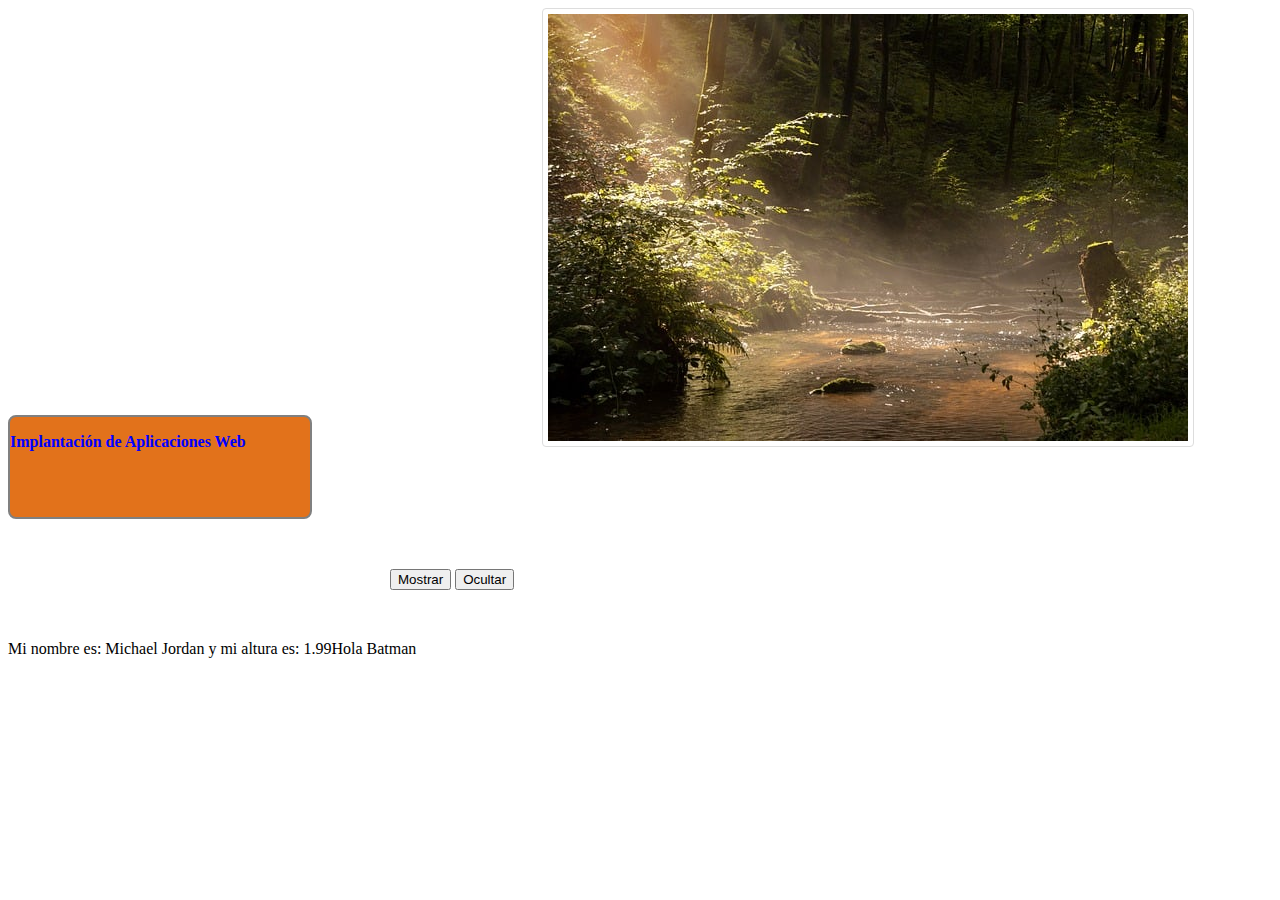
<file: apuntes.html>
<html>
    <head>
        <title>Apuntes Implantación Aplicaciones Web</title>
        <meta charset="utf-8">
    </head>

    <body>

        <script src="./funcionalidad.js"></script> 

        <div id="seccion-estilos-parrafo-id" style="border-radius: 8px;; display: inline-block; border: 2px solid grey; background-color: rgb(226, 114, 27); width: 300px; height: 100px;">
            <p style="color: blue;"><strong>Implantación de Aplicaciones Web</strong></p>
        </div>

        <div id="seccion-estilos-enlace-id" name="seccion-estilos-enlace" style="display: inline-block; margin-right: 40px; visibility:hidden;">
            <a style="color: green;" href="https://www.w3.org/standards" target="_blank">Estándares de Programación</a>
        </div>

        <div id="seccion-estilos-imagen-id" style="display: inline-block;">
            <img src="./img/rio.png" alt="RIO" style="border: 1px solid #ddd; padding: 5px; border-radius: 4px;"/>
        </div>

        <div style="width: 500px; margin: auto; padding-top: 50px; padding-bottom: 50px;">

            <div style="display: inline-block">
                <button onclick="mostrarDiv();">Mostrar</button>
            </div>

            <div style="display: inline-block"> 
                <button onclick="ocultarDiv();">Ocultar</button>
                
            </div>

        </div>  

        <script>mostrarDatosPersonales(); saludar("Batman")</script>


    </body>


</html>
</file>
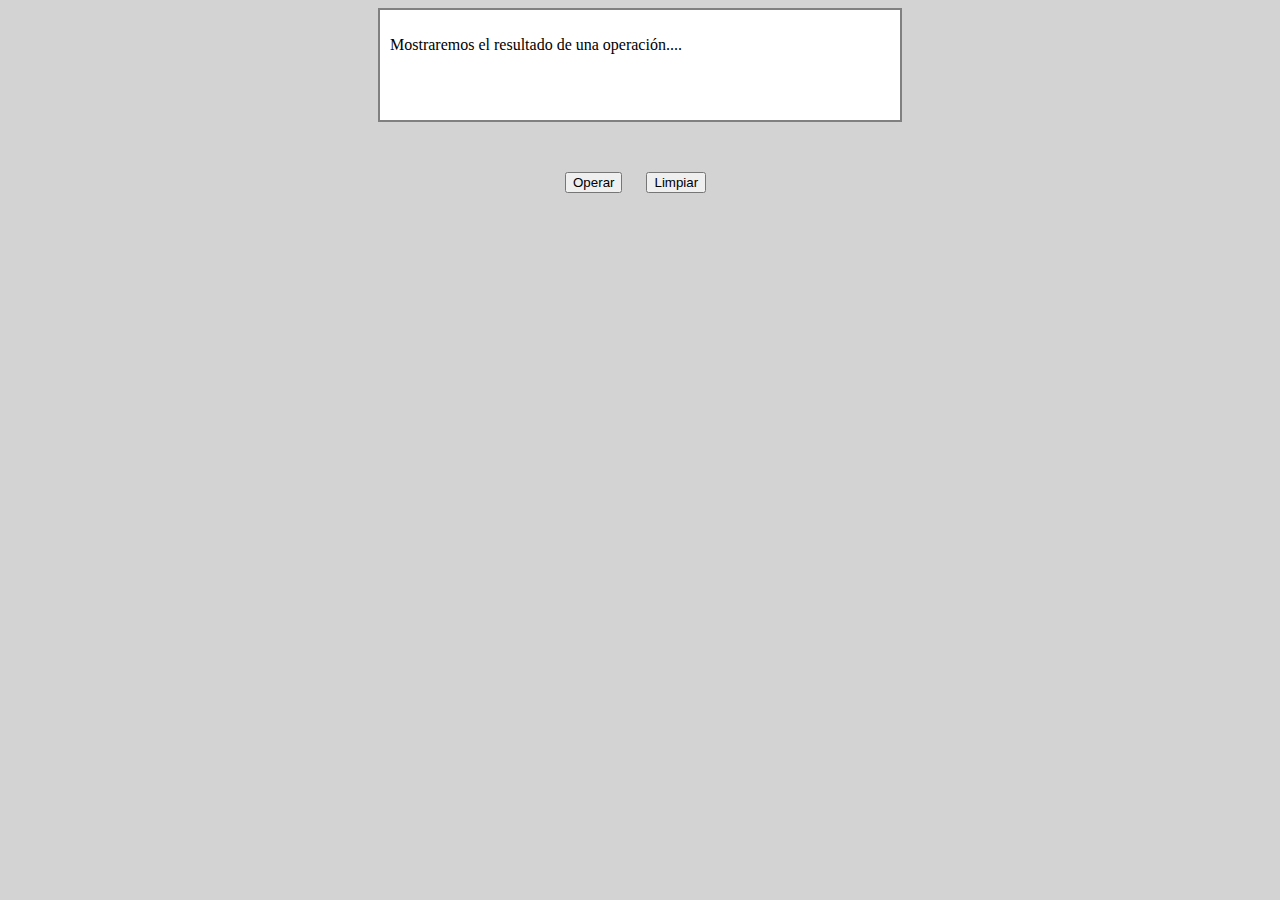
<file: apuntes2.html>
<!DOCTYPE html>
<html lang="en">
<meta>
    <meta charset="UTF-8" content="text/html">
    <meta name="viewport" content="width=device-width, initial-scale=1.0">
    <title>Debuggin JavaScript!!!</title>
</head>
<body style="background-color: lightgray;">
    <div id="seccion-operaciones-id" style="margin: auto; border: 2px solid gray; width: 500px; height: 90px; background-color: white; text-align: left; padding: 10px;">
        <p>Mostraremos el resultado de una operación....</p>
    </div>

    <div style="width: 150px; margin: auto; padding-top: 50px; padding-bottom: 50px;">
        <div style="display: inline-block; margin-right: 20px;">
            <button onclick="operar();">Operar</button>
        </div>

        <div style="display: inline-block;">
            <button onclick="limpiar();">Limpiar</button>
        </div>
    </div>

</body>

<script>
    var a=7;
    var b=3;

    /*
    Función para incluir contenido dinámico en el DOM de HTML
    */
    function operar(){

        if (document.getElementById("nuevo-parrafo-id")==null){
            var parrafoResultado = document.createElement("p"); //creación del elemento p
            // El elemento que vamos a incluir dentro del div

            parrafoResultado.setAttribute("id", "nuevo-parrafo-id");

            var resultado = a+b

            var text = document.createTextNode("El resultado de sumar " + a + " y " + b + " es: " + resultado); // creación de un texto

            parrafoResultado.appendChild(text); //añadimos el texto al elemento p
    
            document.getElementById("seccion-operaciones-id").appendChild(parrafoResultado);// añadimos el elemento p al div
        }
    }

    function limpiar(){
        if (document.getElementById("nuevo-parrafo-id")!=null){
            document.getElementById("seccion-operaciones-id").removeChild(document.getElementById("nuevo-parrafo-id")
            );
        }
    }




/* La notación "." es objeto . función que hace el objeto 
    objeto    .   función del objeto
    document  .   getelementbyid

*/

</script>

</html>
</file>
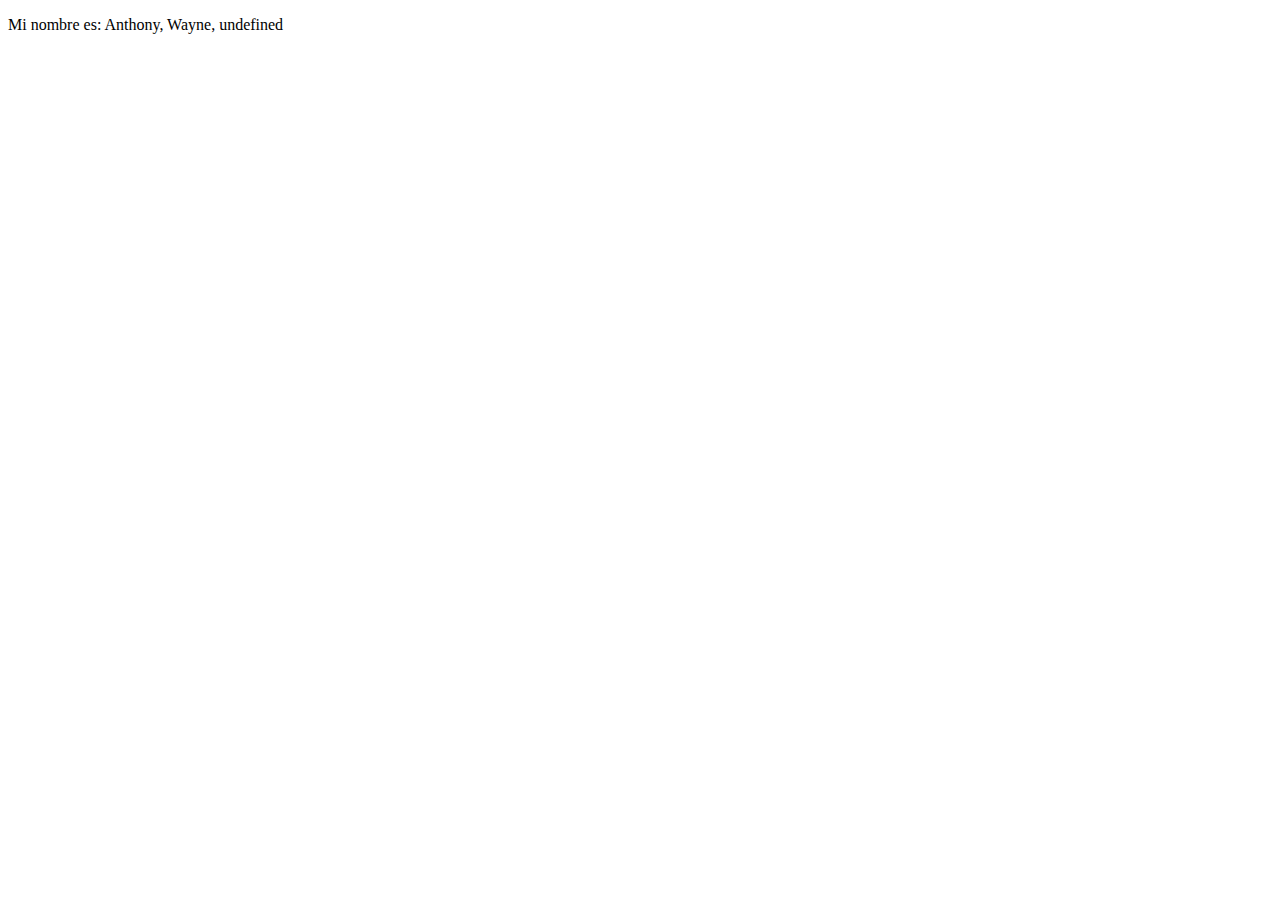
<file: apuntes3.html>
<!DOCTYPE html>
<html lang="en">
<head>
    <meta charset="UTF-8">
    <meta name="viewport" content="width=device-width, initial-scale=1.0">
    <title>POO</title>
</head>
<body>
    <p id="parrafos"></p>
    <script>
        /*
        // Función constructora del objeto Superheroe
        // this hace referencia al objeto actual que se está construyendo
        function Superheroe(nombre, apellido, alias, peso, altura){
            this.nombre=nombre;
            this.apellido=apellido;
            this.alias=alias;
            this.peso=peso;
            this.altura=altura;
            
        };

        Superheroe.prototype.mostrar=function(){
            return "Mi nombre es: " + this.nombre + ", " + this.apellido + ", " + this.alias ;
        }
        // new guarda en memoria un espacio y guarda dentro los parámetros que le pasemos nosotros
        let spider_man = new Superheroe('Peter','Parker','Spiderman', 85, 190);
        
        let hulk = new  Superheroe('Bruce','Banner','Hulk', 522, 300);

        //document.getElementById("parrafos").innerHTML="Hola soy " + spider_man.alias;
        document.getElementById("parrafos").innerHTML=spider_man.mostrar();
        */
        class Superheroe{
            // Atributos
            nombre;
            apellido;
            alias;
            altura;
            peso;
            edad;

            constructor(nombre,apellido,edad){
                this.nombre=nombre;
                this.apellido=apellido;
                this.edad=edad;
            }
            toString(){
                return "Mi nombre es: " + this.nombre + ", " + this.apellido + ", " + this.alias;
            }

            setAltura(altura){
                this.altura=altura;
            }

            setNombre(nombre){
                this.nombre=nombre;
            }

            setEdad(edad){
                this.edad=edad;
            }

        };

        var flash=new Superheroe("Barry", "Allen", 23);
        var batman=new Superheroe("Bruce", "Wayne", 30)
        batman.setAltura(190);
        batman.setNombre("Anthony");
        batman.setEdad(31);
        document.getElementById("parrafos").innerHTML=flash.toString();
        document.getElementById("parrafos").innerHTML=batman.toString();

    </script>


</body>
</html>
</file>
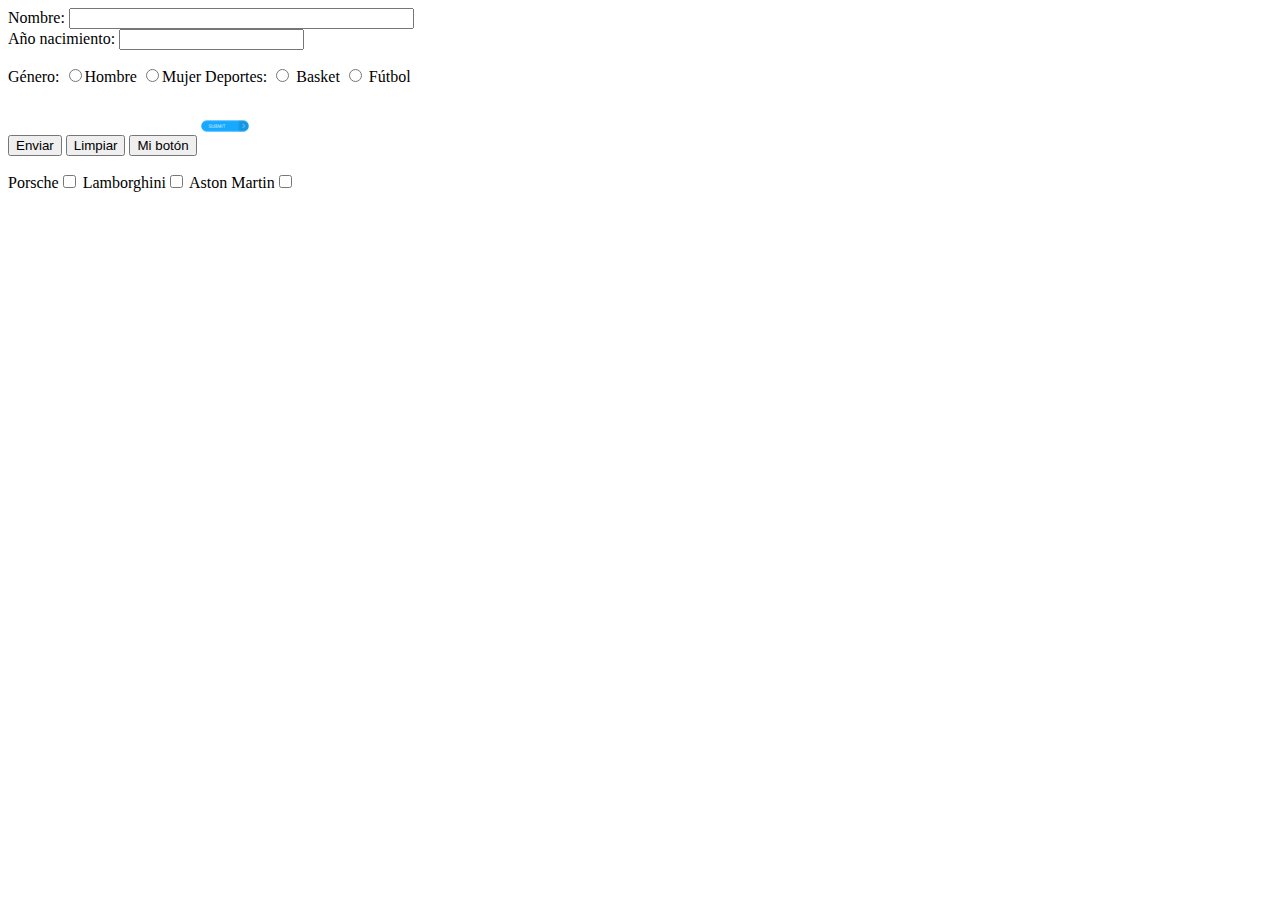
<file: apuntes4.html>
<!DOCTYPE html>
<html lang="en">
<head>
    <meta charset="UTF-8">
    <meta name="viewport" content="width=device-width, initial-scale=1.0">
    <title>Formularios</title>
</head>
<body>
    <form method="GET" action="localhost://misuperapp">

        <!-- Todo componente de formulario debe tener asociado una etiqueta label por motivos de accesibilidad -->
        <label for="nombre">Nombre:</label> <input type="text" name="nombre" id="nombre" size="40">
        
        <br>

        <label for="nacimiento">Año nacimiento:</label> <input type="text" name="nacimiento" id="nacimiento">
        
        <br>
       
        <p> 
            Género:
            <!-- Componente radiobutton. El atributo name de cada opción del radio debe coindicir -->
            <input type="radio" name="hm" id="hm_id_hombre" value="h"><label for="hm_id_hombre">Hombre</label>

            <input type="radio" name="hm" id="hm_id_mujer" value="m"><label for="hm_id_mujer">Mujer</label>
            Deportes:
            <input type="radio" name="deportes" id="deporte_basket" value="basket"> <label for="deporte_basket">Basket</label>

            <input type="radio" name="deportes" id="deporte_futbol" value="futbol"> <label for="deporte_futbol">Fútbol</label>
        </p>

        <p>
            <!-- Botones en formularios html -->
            <!-- Botón con funcionalidad de envío -->
            <input type="submit" value="Enviar">

            <!-- Botón con funcionalidad de borrado del formulario -->
            <input type="reset" value="Limpiar">

            <!-- Botón normal -->
            <button onclick="alert('Botón sin funcionalidad')">Mi botón</button>
            
            <!-- Imagen que funciona como un botón. El atributo alt se usa para la accesibilidad del botón -->
            <input type="image" src="./img/submit.png" width="48" height="48" alt="Botón de submit" onclick=""> 
        </p>

        <label for="marcas_porsche">Porsche</label><input type="checkbox" name="marcas" id="marcas_porsche" value="Porsche">

        <label for="marcas_lambo">Lamborghini</label><input type="checkbox" name="marcas" id="marcas_lambo" value="Lamborghini">

        <label for="marcas_aston">Aston Martin</label><input type="checkbox" name="marcas" id="marcas_aston" value="Aston Martin">




        


    </form>

</body>
</html>
</file>
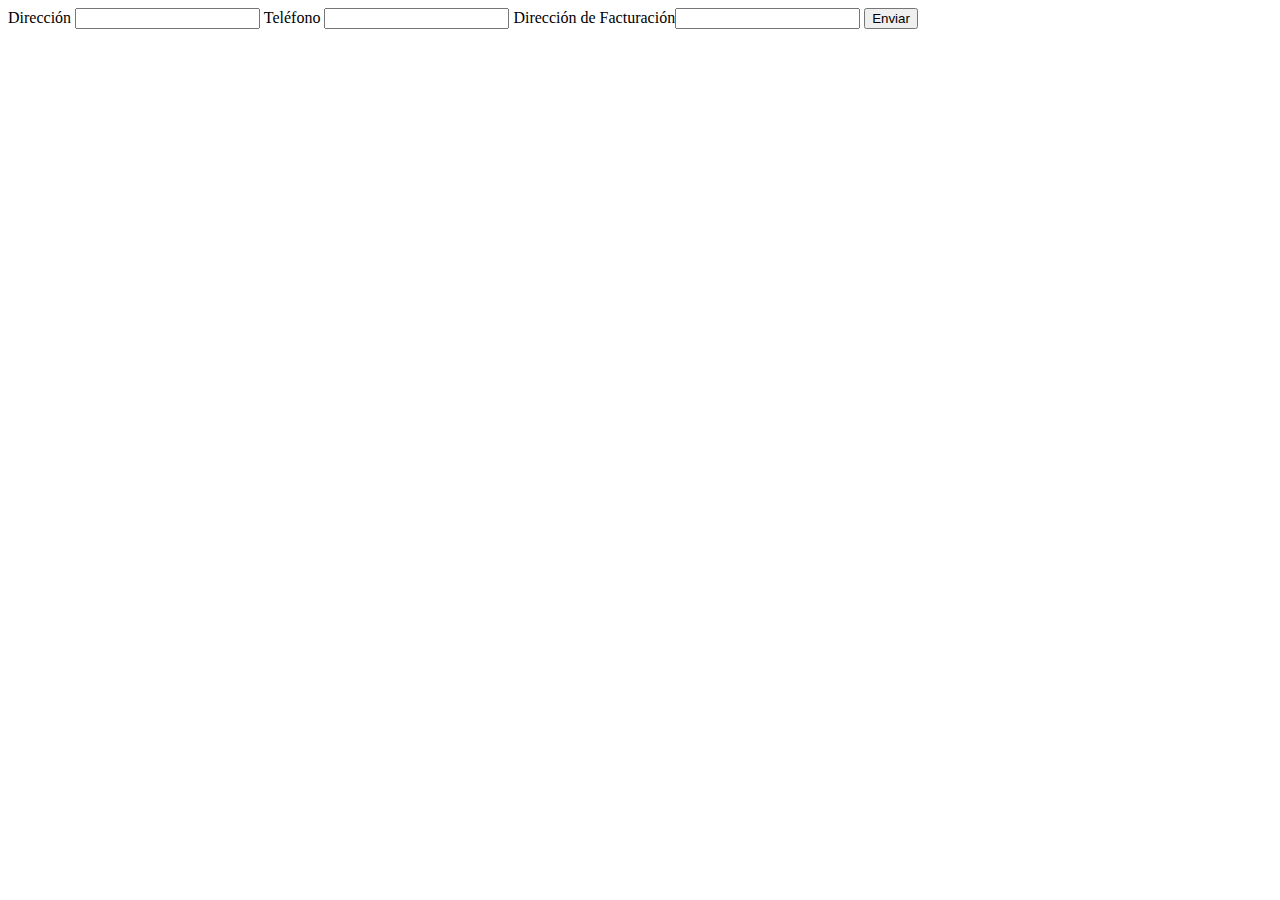
<file: apuntes5.html>
<!DOCTYPE html>
<html lang="en">
<head>
    <meta charset="UTF-8" content="text/html">
    <meta name="viewport" content="width=device-width, initial-scale=1.0">
    <title>VALIDACIONES</title>
</head>
<body>
    <form action="" method="get" onsubmit="return validarDireccion2();">
        
        <label for="direccion-txt">Dirección </label><input type="text" name="direccion-txt" id="direccion-txt">
        
        <label for="tlfn-txt">Teléfono </label><input type="text" name="tlfn-txt" id="tlfn-txt">

        <label for="dirFac">Dirección de Facturación</label><input type="text" name="dirFac" id="dirFac">

        <button type="submit">Enviar</button>

    </form>

</body>
</html>

<script>
    /*
    // Se trata de una validación con mensajes genéricos que pueden afectar a la experiencia del usuario con mi web
    function validarDireccion(){
        let contenido=document.getElementById("direccion-txt").value.trim();
        let valorRetorno=true;


        if (contenido.length > 8){ // solo se considera que la dirección es incorrecta si la longitud es estrictamente mayor que 8 
            alert("La dirección no es correcta");
            valorRetorno= false;
        }

        document.getElementById("direccion-txt").value.contenido;
        return valorRetorno

    }
    */

    const LONGITUD_DIRECCION=200;

    /*
    Validación del campo dirección
    Este campo es correcto si:
    1. No es vacío
    2. Tiene una longitud menor o igual a 8 caracteres
    */
    function validarDireccion2(){
        let contenido=document.getElementById("direccion-txt").value.trim(); 
        // la función trim() elimina los caracteres en blanco del principio y del final
        let valorRetorno= true; 
        // variable usada para asegurar un único punto de retorno
        
        
        if (contenido==""){ // comprobación de campo vacío
            alert("El campo dirección es obligatorio");
            valorRetorno=false;
        } 
        else if (contenido.length > LONGITUD_DIRECCION){ // comprobación de la longitud
            alert("La longitud máxima del campo dirección es de 8 caracteres");
            valorRetorno= false;
        }

        document.getElementById("direccion-txt").value.contenido; // para asegurar que el formulario enviará los datos sin espacios en blanco al principio y al final asignamos la variable contenido al componente dirección
        return valorRetorno; // punto de retorno único

    }

    function direccionFacturacion(){
        contenido =document.getElementById("dirFac").value
        let valorRetorno= true; 

        if (contenido==""){
            alert("El campo dirección de Facturación es obligatorio.")
            let valorRetorno= false; 
        }
        else if (contenido.length < 10){
            alert("La longitud mínima del campo dirección es de 10 caracteres, vuelva a intentarlo otra vez.")
            let valorRetorno= false; 
        }

        return valorRetorno;
        // longitud minima 10 caracteres
    }

    /* function validarTelefono(){
        let contenido=document.getElementById("tlfn-txt").value;

    }
*/
</script>
</file>
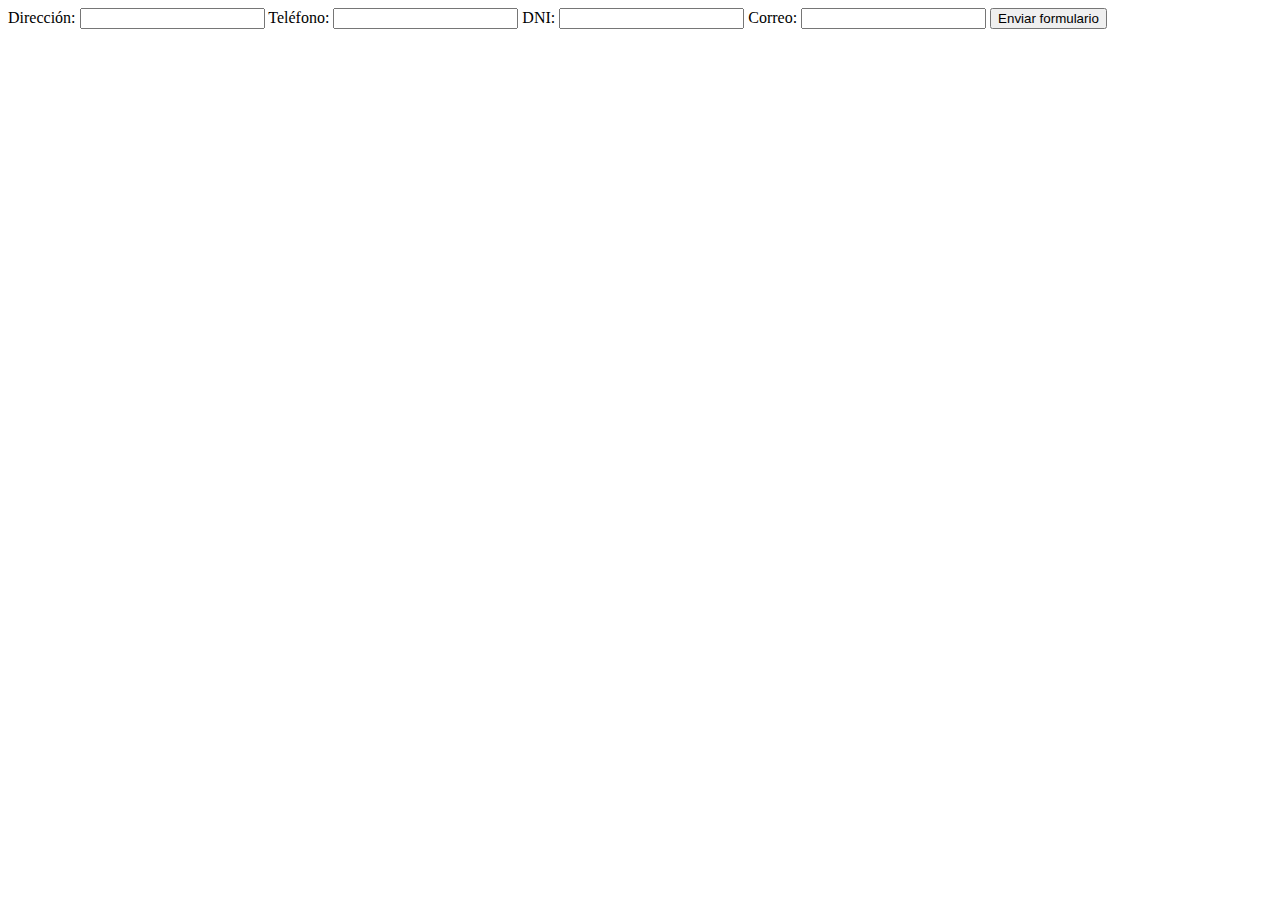
<file: apuntes6.html>
<!DOCTYPE html>
<html lang="en">
<head>
    <meta charset="UTF-8">
    <meta name="viewport" content="width=device-width, initial-scale=1.0">
    <title>Apuntes 6</title>
</head>
<body>
    <form action="" method="get" onsubmit="return validarFormulario()">
        <label for="direccion">Dirección: </label><input type="text" name="direccion" id="direccion">
        <label for="telefono">Teléfono: </label><input type="text" name="telefono" id="telefono">
        <label for="dni">DNI:  </label><input type="text" name="dni" id="dni">
        <label for="correo">Correo: </label><input type="text" name="correo" id="correo">

        <button type="submit">Enviar formulario</button>
    </form>
    
    <script>

        const SEPARADOR_EMAIL = "@";

        function validarDireccion(){
            let valorRetorno=true;
            let contenidoDireccion=document.getElementById("direccion").value;
            if ((contenidoDireccion.length < 5) || (contenidoDireccion.length >= 20)){
                valorRetorno=false;
            }

            return valorRetorno;
        }

        function validarTelefono(){
            let valorRetorno=true;
            let contenidoTelefono = document.getElementById("telefono").value;
            const patronTlf=/^[6789]\d{8}$/;
            if (patronTlf.test(contenidoTelefono)==false){
                valorRetorno=false;
            }

            return valorRetorno;
        }

        function validarDNI(){
            let valorRetorno=true;
            let contenidoDni = document.getElementById("dni").value;
            
            // validacion del formado del DNI
            const patronDni=/^\d{8}[A-Z]|[a-z]$/;
            if (patronDni.test(contenidoDni)==false){
                valorRetorno=false;
            }

            // validacion de la letra del DNI 
            let letras = ['T', 'R', 'W', 'A', 'G', 'M', 'Y', 'F', 'P', 'D', 'X', 'B', 'N', 'J', 'Z', 'S', 'Q', 'V', 'H', 'L', 'C', 'K', 'E', 'T'];

            let letraDNI= letras[contenidoDni.substring(0, 8)%23];
            if (letraDNI != contenidoDni.charAt(8)){
                valorRetorno = false;
            }

            return valorRetorno;
        }

        function validarEmail(){
            let valorRetorno=true; // Consideramos que la @de correo es correcta
            let email=(document.getElementById('correo').value).trim();
            let vEmail=email.split('@');
            if (vEmail.length!=2){
                valorRetorno=false;
            } else {
                let nombre=vEmail[0];
                let dominio=vEmail[1];
                if (nombre.length==0){
                    valorRetorno=false;
                } else {
                    let vDominio=dominio.split('.');
                    if (vDominio.length<=1){
                        valorRetorno=false;
                    }else{
                        for(let i=0; ((i<vDominio.length) && (valorRetorno!=false)) ; i++){
                            if (vDominio[i].length==0){
                                valorRetorno=false;
                            }
                        }
                    }
                }                
            }

            let vCaracterNoPermitido=['$','%','€','*', '+', '-', ';', ',', '{', '}','?', '/', '\"', '\'', '\\', '|', '/']; // Alguno más ....
            for (let j=0; ((j<vCaracterNoPermitido.length) && (valorRetorno!=false)); j++){
                if (email.includes(vCaracterNoPermitido[j])==true){
                    valorRetorno=false;
                }
            }

            return valorRetorno;
        }

        function validarFormulario(){
            if (validarDireccion()==false){
                alert("La dirección introducida es incorrecta.")
            }
            if (validarTelefono()==false){
                alert("El número de teléfono introducido es incorrecto.");
            }
            if (validarDNI()==false){
                alert("El DNI no tiene el formato correcto");
            }
            if (validarEmail()==false){
                alert("El email es incorrecto");
            }            

        }
        

    </script>

</body>
</html>
</file>
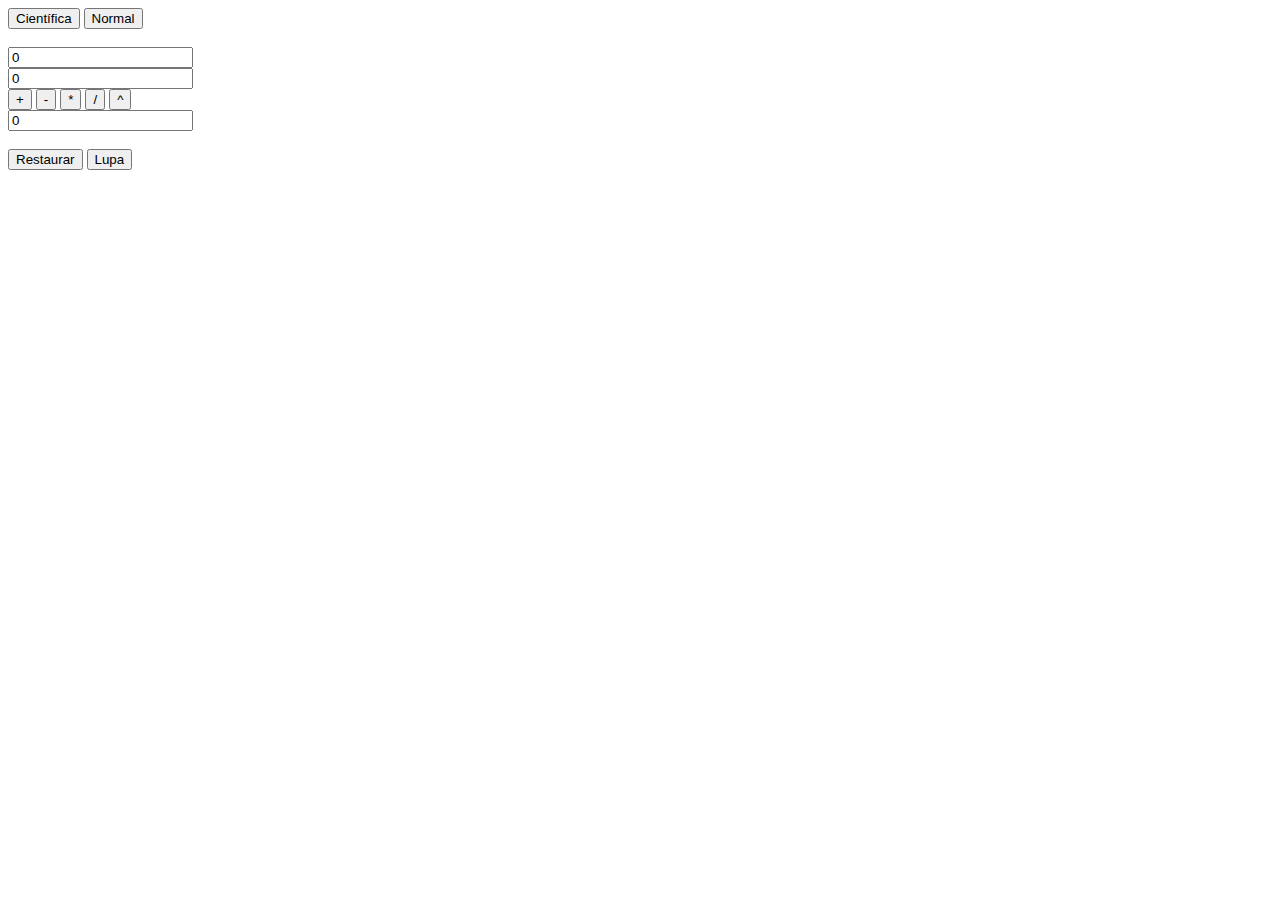
<file: calculadora.html>
<!DOCTYPE html>
<html lang="en">
<head>
    <meta charset="UTF-8">
    <meta name="viewport" content="width=device-width, initial-scale=1.0">
    <title>Calculadora</title>
    <link rel="stylesheet" href="calculadora.css">
</head>

<script src="calculadora.js"></script> 
<body>

    <!-- Creo los botones de calculadora científica y normal-->
    <div style="display: inline-block">
        <button onclick="cambiarcientifico();" id="botoncientifico">Científica</button>
    </div>

    <div style="display: inline-block"> 
        <button onclick="cambiarnormal();">Normal</button>
    </div>

    <br>
    <br>


    <!-- Creo los cuadros de texto donde el usuario introducirá los números, por defecto 
    aparece un 0-->
    <input type="text" style="display: block;" id="num1" value="0" class="fondonaranja">
    <input type="text" style="display: block;" id="num2" value="0" class="fondonaranja">


   <!-- Creo los botones para los operadores-->
    <div style="display: inline-block;">
        <button onclick="sumar()">+</button>
    </div>

    <div style="display: inline-block;">
        <button onclick="restar()">-</button>
    </div>
    
    <div style="display: inline-block;">
        <button onclick="multiplicar()">*</button>
    </div>

    <div style="display: inline-block;">
        <button onclick="dividir()">/</button>
    </div>

    <div style="display: inline-block;">
        <button onclick="elevar()" id="botonelevar">^</button>
    </div>


    <br>
    <!-- Creo el cuadro de texto que mostrará el resultado y por defecto aparece un 0 -->
    <input type="number" value="0" readonly id="num3">


    <br>
    <br>

<!-- Creo los botones para restaurar los input a 0 y para ampliar con la Lupa-->
    <button onclick="Restaurar();">Restaurar</button>
    <button onclick="Lupa();">Lupa</button>


 <!-- Creo el div que será el rectángulo que aparecerá cuando hago clic en la Lupa-->   

    <div id="divLupa" style="visibility: hidden;">
        <input type="text" id="inputLupa" readonly style="display: block;">
        <button onclick="SalirLupa()" id="salirlupa">Salir Lupa</button>
    </div>

</body>
</html>
</file>
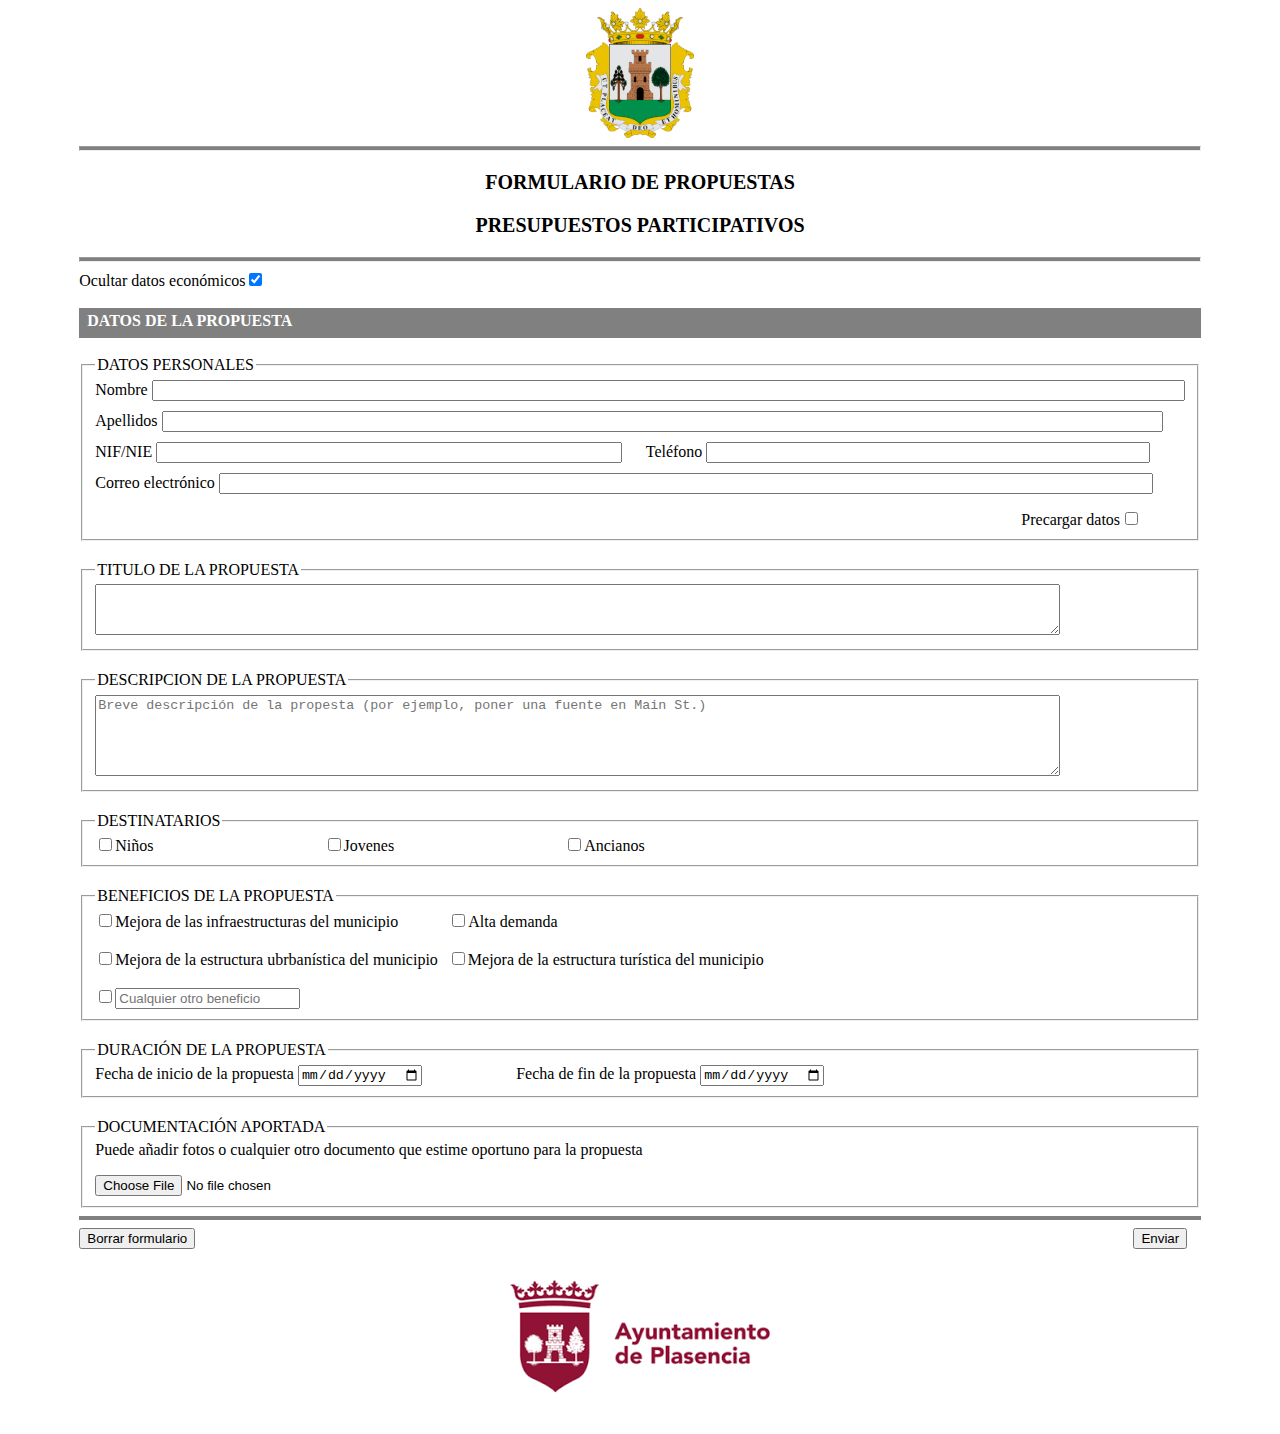
<file: IAW_Ev1Ord_PerezblancoAngel.html>
<!DOCTYPE html>
<html lang="en" style="width: max-content; margin: auto;">

<head>
    <meta charset="UTF-8">
    <meta name="viewport" content="width=device-width, initial-scale=1.0">
    <title>Formulario de Propuesta</title>
    <link rel="stylesheet" href="calculadora.css">

</head>

<body>

    <!-- Imagen con estilo css del escudo de plasencia -->
    <img src="./img/Escudo_Plasencia.png" alt="Escudo de Plasencia"
        style="height: 130px; display: block; margin: auto;">

    <hr style="height: 3px; background-color: grey;">

    <p style="text-align: center; font-size: 20px; font-weight: bolder;">FORMULARIO DE PROPUESTAS</p>
    <p style="text-align: center; font-size: 20px; font-weight: bolder;">PRESUPUESTOS PARTICIPATIVOS</p>

    <hr style="height: 3px; background-color: grey;">

    <!-- Creo el formulario con la función que lo valida -->
    <form action="anyAction" method="get" onsubmit="return validarFormulario();">

        <!-- Es el checkbox que te oculta los datos económicos si está seleccionado, con su correspondiente función -->
        <label for="ocultardatoseconomicos">Ocultar datos económicos</label><input type="checkbox"
            id="ocultardatoseconomicos" name="ocultardatoseconomicos" checked onclick="mostrarpresupuesto()">

        <br>
        <br>

        <label for=""
            style="color: white; background-color: grey; display: block; padding-left: 8px; padding-bottom: 8px; padding-top: 4px; font-weight: bolder;">DATOS
            DE LA PROPUESTA</label>

        <br>

        <!-- Campo de DATOS PERSONALES -->
        <fieldset style="margin-bottom: 20px;">
            <legend>DATOS PERSONALES</legend>
            <!-- Nombre, apellidos, nif, telefono y correo -->
            <label for="nombre">Nombre</label>
            <input type="text" id="nombre" name="nombre" size="126" style=" margin-bottom: 10px;">

            <br>

            <label for="apellidos">Apellidos</label>
            <input type="text" id="apellidos" name="apellidos" style="width: 91.2%; margin-bottom: 10px;">

            <br>

            <label for="DNI">NIF/NIE</label>
            <input type="text" id="DNI" name="DNI" style="margin-bottom: 10px; width: 42%; ">

            <label for="telefono" style="margin-left: 20px;">Teléfono</label>
            <input type="txt" id="telefono" name="telefono" style="margin-bottom: 10px; width: 40%;">

            <br>

            <label for="correo">Correo electrónico</label>
            <input type="text" id="correo" name="correo" style="width: 85%; margin-bottom: 15px;">

            <!-- Precargar datos con su función para que autocomplete los campos si fuera necesario -->
            <label for="precargardatos" style="margin-left: 85%;">Precargar datos</label><input type="checkbox"
                name="precargardatos" id="precargardatos" style="margin-left: 5px;" onclick="precargarDatos()">
        </fieldset>

        <!-- Campo de TÍTULO DE LA PROPUESTA -->
        <fieldset style="margin-bottom: 20px;">
            <legend>TITULO DE LA PROPUESTA</legend>
            <textarea name="titulopropuesta" id="titulopropuesta" cols="118" rows="3"></textarea>

        </fieldset>

        <!-- Campo de DESCIPCIÓN DE LA PROPUESTA -->
        <fieldset style="margin-bottom: 20px;">
            <legend>DESCRIPCION DE LA PROPUESTA</legend>

            <textarea name="descripcionpropuesta" id="descripcionpropuesta" cols="118" rows="5"
                placeholder="Breve descripción de la propesta (por ejemplo, poner una fuente en Main St.)"></textarea>
        </fieldset>

        <!-- Campo de DESTINATARIOS -->
        <fieldset style="margin-bottom: 20px;">
            <legend>DESTINATARIOS</legend>

            <input type="checkbox" name="ninos" id="ninos"><label for="ninos" id="ninoslabel">Niños</label>
            <input type="checkbox" name="jovenes" id="jovenes" style="margin-left: 170px;"><label for="jovenes"
                id="joveneslabel">Jovenes</label>
            <input type="checkbox" name="ancianos" id="ancianos" style="margin-left: 170px;"><label for="ancianos"
                id="ancianoslabel">Ancianos</label>

        </fieldset>

        <!-- Campo de BENEFICIOS DE LA PROPUESTA -->
        <fieldset style="margin-bottom: 20px;">
            <legend>BENEFICIOS DE LA PROPUESTA</legend>

            <input type="checkbox" name="infraestructuramunicipio" id="infraestructuramunicipio"><label
                for="infraestructuramunicipio" id="infraestructuramunicipiolabel">Mejora de las infraestructuras del
                municipio</label>

            <input type="checkbox" name="altademanda" id="altademanda" style="margin-left: 50px;"><label
                for="altademanda" style="display: inline-block;" id="altademandalabel">Alta demanda</label>

            <br><br>

            <input type="checkbox" name="estructuraurbanistica" id="estructuraurbanistica"><label
                for="estructuraurbanistica" id="estructuraurbanisticalabel">Mejora de la estructura ubrbanística del
                municipio</label>

            <input type="checkbox" name="estructuraturistica" id="estructuraturistica"
                style="margin-left: 10px; "><label for="estructuraturistica" style="display: inline-block;"
                id="estructuraturisticalabel">Mejora de la estructura turística del municipio</label>

            <br><br>

            <input type="checkbox" name="otrobeneficio" id="otrobeneficio"><input type="text"
                id="cualquierotrobeneficio" name="otrobeneficio" placeholder="Cualquier otro beneficio">

        </fieldset>

        <!-- Campo de PRESUPUESTOS DE LA PROPUESTA que por defecto aparecerá oculto y chequeado -->
        <div id="presupuestopropuesta" style="display: inline-flex;">
            <fieldset>
                <legend>PRESUPUESTOS DE LA PROPUESTA</legend>

                <input type="radio" name="presupuesto" id="menosdemil" disabled><label for="menosdemil">Menos de 1000€</label>
                <input type="radio" name="presupuesto" id="entremil" style="margin-left: 75px;" disabled><label for="entremil">De
                1000 a 5000€</label>
                <input type="radio" name="presupuesto" id="entrecincoydiezmil" style="margin-left: 75px;" disabled><label for="entrecincoydiezmil">De 5000 a 10000€</label>
                <input type="radio" name="presupuesto" id="masdediezmil" style="margin-left: 75px;" disabled><label for="masdediezmil">Más de 10000€</label>
                <!--  creo un nuevo checkbox que contendra la funcion para abrir la calculadora -->
                <label for="CalcularPresupuesto" style="margin-left: 30px;">Calcular presupuesto</label><input type="checkbox" name="CalcularPresupuesto" onclick="calcularPresupuesto();" id="CalcularPresupuesto">
            </fieldset>
        </div>

        <!-- creo un div que contiene la calculadora -->
        <div id="calculadoraconDIV" style="margin: auto; width: 550px; height: 150px; border: 1px solid yellow; background-color: rgb(236, 185, 158); position: relative; right: -770px; top: -50px;">
            
            <!-- Creo los botones de calculadora científica y normal-->
            <div style="display: inline-block">
                <button onclick="cambiarcientifico();" id="botoncientifico">Científica</button>
            </div>

            <div style="display: inline-block">
                <button onclick="cambiarnormal();">Normal</button>
            </div>

            <br>
            <br>


            <!-- Creo los cuadros de texto donde el usuario introducirá los números, por defecto 
            aparece un 0-->
            <input type="text" style="display: block;" id="num1" value="0" class="fondonaranja">
            <input type="text" style="display: block;" id="num2" value="0" class="fondonaranja">


            <!-- Creo los botones para los operadores-->
            <div style="display: inline-block;">
                <button onclick="sumar();">+</button>
            </div>

            <div style="display: inline-block;">
                <button onclick="restar();">-</button>
            </div>

            <div style="display: inline-block;">
                <button onclick="multiplicar();">*</button>
            </div>

            <div style="display: inline-block;">
                <button onclick="dividir();">/</button>
            </div>

            <div style="display: inline-block;">
                <button onclick="elevar();" id="botonelevar">^</button>
            </div>


            <br>
            <!-- Creo el cuadro de texto que mostrará el resultado y por defecto aparece un 0 -->
            <input type="number" value="0" readonly id="num3">


            <br>
            <br>

            <!-- Creo los botones para restaurar los input a 0 -->
            <button onclick="Restaurar();">Restaurar</button>
        </div>


        <!-- Campo de DURACIÓN DE LA PROPUESTA -->
        <fieldset style="margin-bottom: 20px; margin-top: 20px;">
            <legend>DURACIÓN DE LA PROPUESTA</legend>

            <label for="fechainicio_propuesta">Fecha de inicio de la propuesta </label><input type="date"
                name="fechainicio_propuesta" id="fechainicio_propuesta" required>
            <label for="fechafin_propuesta" style="margin-left: 90px;">Fecha de fin de la propuesta </label><input
                type="date" name="fechafin_propuesta" id="fechafin_propuesta" required>

        </fieldset>

        <!-- Campo de DOCUMENTACIÓN APORTADA -->
        <fieldset>
            <legend>DOCUMENTACIÓN APORTADA</legend>
            <p style="margin-top: 0px;">Puede añadir fotos o cualquier otro documento que estime oportuno para la
                propuesta</p>

            <input type="file" name="examinar" id="examinar">
        </fieldset>

        <hr style="border: 2px solid grey;">

        <button style="position: absolute;" type="reset">Borrar formulario</button>
        <button style="margin-left: 94%;" type="submit">Enviar</button>
    </form>

    <img src="./img/LogoPl.png" alt="Logo Ayuntamiento de Plasencia" style="display: block; margin: auto;">

    <script>

        const SEPARADOR_EMAIL = "@";

        // creo una función para ocultar por defecto los presupuestos de la propuesta
        function ocultarpresupuesto() {
            let presupuesto = document.getElementById("presupuestopropuesta")
            presupuesto.style.display = 'none';
            //hago un display ya que si uso visibility queda un espacio en blanco porque no se vé el contenido, pero la info sigue ahi, en cambio con el display none no se despliega la información
        };

        // llamo directamente a la función para que se ejecute por defecto ya que no se llama la función al hacer clic, tiene que ejecutarse al abrirse la pág.
        ocultarpresupuesto();


        // creo una función para que al pulsar el checkbox al principio del formulario, aparezcan los datos de los presupuestos de las propuestas
        function mostrarpresupuesto() {
            let presupuesto = document.getElementById("presupuestopropuesta");
            let checkbox = document.getElementById("ocultardatoseconomicos");

            if (checkbox.checked) {
                presupuesto.style.display = 'none';
            }
            else {
                presupuesto.style.display = 'contents';
            }
        };


        // creo una función para mostrar datos por defecto si está activado el checbox precargar datos y si no está activado se ponen por defecto a blanco
        function precargarDatos() {
            let precargar = document.getElementById("precargardatos");

            if (precargar.checked) {
                document.getElementById('nombre').value = "Ángel";
                document.getElementById('apellidos').value = "Pérez Blanco";
                document.getElementById('DNI').value = "45139990Y";
                document.getElementById('telefono').value = "607493064";
                document.getElementById('correo').value = "aperezb33@informatica.iesvalledeljerteplasencia.es";
            }
            else {
                document.getElementById('nombre').value = "";
                document.getElementById('apellidos').value = "";
                document.getElementById('DNI').value = "";
                document.getElementById('telefono').value = "";
                document.getElementById('correo').value = "";
            }
        }

        // creo una función para asegurarme de que el usuario completa todos los campos que son obligatorios
        function camposObligatorios() {
            // DATOS DE LA PROPUESTA
            let Nombre = document.getElementById("nombre").value;
            let Apellidos = document.getElementById("apellidos").value;
            let Dni = document.getElementById("DNI").value;
            let Telefono = document.getElementById("telefono").value;
            let Correo = document.getElementById("correo").value;

            // TITULO DE LA PROPUESTA
            let TituloPropuesta = document.getElementById("titulopropuesta").value;

            // DESCRIPCION DE LA PROPUESTA
            let DescripcionPropuesta = document.getElementById("descripcionpropuesta").value;

            // DESTINATARIOS
            let Ninos = document.getElementById("ninos");
            let Jovenes = document.getElementById("jovenes");
            let Ancianos = document.getElementById("ancianos");

            // BENEFICIOS DE LA PROPUESTA
            let InfraestructuraMunicipio = document.getElementById("infraestructuramunicipio");
            let AltaDemanda = document.getElementById("altademanda");
            let EstructuraUrbanistica = document.getElementById("estructuraurbanistica");
            let EstructuraTuristica = document.getElementById("estructuraturistica");
            let OtroBeneficio = document.getElementById("otrobeneficio");
            let CualquierOtroBeneficio = document.getElementById("cualquierotrobeneficio").value;


            // INICIALIZAMOS LA VARIABLE VALOR RETORNO A TRUE POR DEFECTO   
            let valorRetorno = true;


            // COMPROBACIONES 

            // Comprobamos si los datos personales son correctos
            // Nombre === "" (es otra forma de hacerlo)
            if (Nombre.trim().length <= 0) {
                alert("El campo Nombre es obligatorio.");
                document.getElementById("nombre").style.border = "solid 3px red";
                valorRetorno = false;
            } if (Apellidos.trim().length <= 0) {
                alert("El campo Apellido es obligatorio.");
                document.getElementById("apellidos").style.border = "solid 3px red";
                valorRetorno = false;
            } if (Dni.trim().length <= 0) {
                alert("El campo dni es obligatorio.");
                document.getElementById("DNI").style.border = "solid 3px red";
                valorRetorno = false;
            } if (Telefono.trim().length <= 0) {
                alert("El campo Teléfono es obligatorio.");
                document.getElementById("telefono").style.border = "solid 3px red";
                valorRetorno = false;
            } if (Correo.trim().length <= 0) {
                alert("El campo Correo es obligatorio.");
                document.getElementById("correo").style.border = "solid 3px red";
                valorRetorno = false;
            }


            // comprobamos si el titulo de la propuesta es correcto
            if (TituloPropuesta.trim().length <= 0) {
                alert("El campo Titulo de la Propuesta es obligatorio.");
                document.getElementById("titulopropuesta").style.border = "solid 3px red";
                valorRetorno = false;
            }


            // comprobamos si la descripcion de la propuesta es correcto
            if (DescripcionPropuesta.trim().length <= 0) {
                alert("La Descripción de la Propuesta no puede estar vacía.");
                document.getElementById("descripcionpropuesta").style.border = "solid 3px red";
                valorRetorno = false;
            }

            // comprobamos si los destinatarios están seleccionados
            if ((!Ninos.checked) && (!Jovenes.checked) && (!Ancianos.checked)) {
                alert("El campo Destinatarios no puede estar vacío, debe seleccionar una opción.");
                document.getElementById("ninoslabel").style.textDecoration = "underline red 2px";
                document.getElementById("joveneslabel").style.textDecoration = "underline red 2px";
                document.getElementById("ancianoslabel").style.textDecoration = "underline red 2px";
                valorRetorno = false;
            }

            // comprobamos si los beneficios de la propuesta están seleccionados
            if ((!InfraestructuraMunicipio.checked) && (!AltaDemanda.checked) && (!EstructuraUrbanistica.checked) && (!EstructuraTuristica.checked) && ((CualquierOtroBeneficio.trim().length <= 0) && (!OtroBeneficio.checked))) {
                alert("El campo Beneficios de la Propuesta no puede estar vacío, debe seleccionar alguna casilla.");
                document.getElementById("infraestructuramunicipiolabel").style.textDecoration = "underline red 2px";
                document.getElementById("altademandalabel").style.textDecoration = "underline red 2px";
                document.getElementById("estructuraurbanisticalabel").style.textDecoration = "underline red 2px";
                document.getElementById("estructuraturisticalabel").style.textDecoration = "underline red 2px";
                valorRetorno = false
            }

            return valorRetorno;
        };



        // creo una función para validar que el número de teléfono que el usuario introduce es correcto
        function validarTelefono() {
            let valorRetorno = true;
            let contenidoTelefono = document.getElementById("telefono").value;
            const patronTlf = /^[6789]\d{8}$/;
            if (patronTlf.test(contenidoTelefono) == false) {
                valorRetorno = false;
            }

            return valorRetorno;
        }

        // creo una función para validar que el DNI que el usuario introduce es correcto
        function validarDNI() {
            let valorRetorno = true;
            let contenidoDni = document.getElementById("DNI").value;

            // validacion del formato del DNI
            const patronDni = /^\d{8}[A-Z]|[a-z]$/;
            if (patronDni.test(contenidoDni) == false) {
                valorRetorno = false;
            }

            // validacion de la letra del DNI 
            let letras = ['T', 'R', 'W', 'A', 'G', 'M', 'Y', 'F', 'P', 'D', 'X', 'B', 'N', 'J', 'Z', 'S', 'Q', 'V', 'H', 'L', 'C', 'K', 'E', 'T'];

            let letraDNI = letras[contenidoDni.substring(0, 8) % 23];
            if (letraDNI != contenidoDni.charAt(8)) {
                valorRetorno = false;
            }

            return valorRetorno;
        }


        /* Creo la función para validar el NIE*/
        function validarNIE() {
            let valorRetorno = true;
            let contenidoNIE = document.getElementById("DNI").value;

            // validación del formado del NIE
            const patronNIE = /^[xXyYzZ]\d{7}[a-zA-Z]{1}$/;
            if (patronNIE.test(contenidoNIE) == false) {
                valorRetorno = false;
            }
            else {
                // Sustitución de la primera letra del NIE por su correspondente númerico
                if ((contenidoNIE[0] == 'x') || (contenidoNIE[0] == 'X')) {
                    contenidoNIE[0] = 0;
                }
                if ((contenidoNIE[0] == 'y') || (contenidoNIE[0] == 'Y')) {
                    contenidoNIE[0] = 1;
                }
                if ((contenidoNIE[0] == 'z') || (contenidoNIE[0] == 'Z')) {
                    contenidoNIE[0] = 2;
                }
            }
            // OTRA FORMA DE HACERLO (EN MI OPINIÓN)
            /*
            // Sustitución de la primera letra del NIE por su correspondente númerico
            if ((contenidoNIE[0] == 'x') || (contenidoNIE[0] == 'X')){
                contenidoNIE += contenidoNIE[0].replace([0],0);               
            }
            if((contenidoNIE[0] == 'y') || (contenidoNIE[0] == 'Y')){
                contenidoNIE += contenidoNIE[0].replace([0],1);  
            }
            if ((contenidoNIE[0] == 'z')  || (contenidoNIE[0] == 'Z')){
                contenidoNIE += contenidoNIE[0].replace([0],2);  
            }
            */

            // validación de la letra del NIE
            let letrasNIE = ['T', 'R', 'W', 'A', 'G', 'M', 'Y', 'F', 'P', 'D', 'X', 'B', 'N', 'J', 'Z', 'S', 'Q', 'V', 'H', 'L', 'C', 'K', 'E', 'T'];
            let letraNIE = contenidoNIE.substring(0, 8) % 23;
            if (letraNIE != contenidoNIE.charAt(8)) {
                valorRetorno = false;
                alert("ERROR EN EL CAMPO DEL FORMULARIO DNI/NIE");
            }

            return valorRetorno;
        }


        /* Creo la función para validar si el DNI o el NIE son correctos */
        function validarDNINIE() {
            // inicializo valor retorno
            valorRetorno = true;

            // compruebo el DNI y el NIE, si son incorrectos muestra error
            if ((validarDNI() == false) && (validarNIE() == false)) {
                alert("El campo DNI/NIE es incorrecto, pruebe de nuevo.");
                valorRetorno = false;
            }
            // compruebo si el DNI es incorrecto y el NIE correcto, si es así lo acepta
            else if ((validarDNI() == false) && (validarNIE() == true)) {
                valorRetorno = true;
            }
            // compruebo si el DNI es correcto y el NIE incorrecto, si es así lo acepta
            else if ((validarDNI() == true) && (validarNIE() == false)) {
                valorRetorno = true;
            }
            // compruebo si el DNi es correcto y el NIE correcto, si es así lo acepta
            else if ((validarDNI() == true) && (validarNIE() == true)) {
                valorRetorno = true;
            }

            return valorRetorno;
        }


        // creo una función para validar si el correo que el usuario introduce es correcto.
        function validarEmail() {
            let valorRetorno = true; // Consideramos que la @de correo es correcta
            let email = (document.getElementById("correo").value).trim();
            let vEmail = email.split("@");
            if (vEmail.length != 2) {
                valorRetorno = false;
            } else {
                let nombre = vEmail[0];
                let dominio = vEmail[1];
                if (nombre.length == 0) {
                    valorRetorno = false;
                } else {
                    let vDominio = dominio.split('.');
                    if (vDominio.length <= 1) {
                        valorRetorno = false;
                    } else {
                        for (let i = 0; ((i < vDominio.length) && (valorRetorno != false)); i++) {
                            if (vDominio[i].length == 0) {
                                valorRetorno = false;
                            }
                        }
                    }
                }
            }

            let vCaracterNoPermitido = ['$', '%', '€', '*', '+', '-', ';', ',', '{', '}', '?', '/', '\"', '\'', '\\', '|', '/']; // Alguno más ....
            for (let j = 0; ((j < vCaracterNoPermitido.length) && (valorRetorno != false)); j++) {
                if (email.includes(vCaracterNoPermitido[j]) == true) {
                    valorRetorno = false;
                }
            }

            return valorRetorno;
        }

        // creo una función que comprueba si las 3 funciones anteriores son correctas y sino muestra un alert diciendo el campo que no es correcto.
        function validarFormulario() {

            valorRetorno = true;

            if (validarTelefono() == false) {
                alert("El número de teléfono introducido es incorrecto.");
                valorRetorno = false;
            }
            if (validarDNI() == false) {
                alert("El campo DNI/NIE no tiene el formato correcto.");
                valorRetorno = false;
            }
            if (validarEmail() == false) {
                alert("El correo introducido es incorrecto.");
                valorRetorno = false;
            }
            if (camposObligatorios() == false) {
                alert("Faltan algunos campos por rellenar.");
                valorRetorno = false;
            }
            return valorRetorno;
        }

        // creo una función para hacer que la calculadora se oculte
        function ocultarCalculadora() {
            document.getElementById("calculadoraconDIV").style.display = 'none';
        }
        ocultarCalculadora();

        // creo la función calcular presupuesto
        function calcularPresupuesto() {
            let calculadora = document.getElementById("calculadoraconDIV");
            let checkbox = document.getElementById("CalcularPresupuesto");

            if (checkbox.checked) {
                calculadora.style.display = 'contents';
            }
            else {
                calculadora.style.display = 'none';
            }
        };

            /*Creo la función para cambiar a la calculadora científica y que se muestre el botón "elevar" */
            function cambiarcientifico() {
                let accionelevar = document.getElementById('botonelevar');
                accionelevar.disabled = false;
            };


            /*Creo la función para cambiar a la calculadora normal y que se oculte el botón "elevar" */
            function cambiarnormal() {
                let accionocultar = document.getElementById('botonelevar')
                accionocultar.disabled = true;
            };


            /*Creo la función que suma los 2 números introducidor por el usuario */
            function sumar(){

                var numero1 = document.getElementById("num1").value;

                var numero2 = document.getElementById("num2").value;

                var resultado = eval(numero1 + "+" + numero2);

                document.getElementById("num3").value = resultado;

                if (resultado > 0) {
                    document.getElementById("num3").value.style.color = 'green';
                    document.getElementById("num3").value.style.fontWeigth = 'bold';
                }

                else if (resultado < 0) {
                    document.getElementById("num3").value.style.color = 'red';
                    document.getElementById("num3").value.style.fontWeigth = 'bold';
                }

            };

            /*Creo la función que resta los 2 números introducidor por el usuario */
            function restar() {

                var numero1 = document.getElementById("num1").value;

                var numero2 = document.getElementById("num2").value;

                var resultado = numero1 - numero2;

                document.getElementById("num3").value = resultado;

                if (resultado > 0) {
                    document.getElementById("num3").value.style.color = 'green';
                    document.getElementById("num3").value.style.fontWeigth = 'bold';
                }

                else if (resultado < 0) {
                    document.getElementById("num3").value.style.color = 'red';
                    document.getElementById("num3").value.style.fontWeigth = 'bold';
                }
            };


            /*Creo la función que multiplica los 2 números introducidor por el usuario */
            function multiplicar() {

                var numero1 = document.getElementById("num1").value;

                var numero2 = document.getElementById("num2").value;

                var resultado = numero1 * numero2;

                document.getElementById("num3").value = resultado;

                if (resultado > 0) {
                    document.getElementById("num3").value.style.color = 'green';
                    document.getElementById("num3").value.style.fontWeigth = 'bold';
                }

                else if (resultado < 0) {
                    document.getElementById("num3").value.style.color = 'red';
                    document.getElementById("num3").value.style.fontWeigth = 'bold';
                }
            };


            /*Creo la función que divide los 2 números introducidor por el usuario */
            function dividir() {

                var numero1 = document.getElementById("num1").value;

                var numero2 = document.getElementById("num2").value;

                var resultado = numero1 / numero2;

                document.getElementById("num3").value = resultado;

                if (resultado > 0) {
                    document.getElementById("num3").value.style.color = 'green';
                    document.getElementById("num3").value.style.fontWeigth = 'bold';
                }
 
                else if (resultado < 0) {
                    document.getElementById("num3").value.style.color = 'red';
                    document.getElementById("num3").value.style.fontWeigth = 'bold';
                }
            };


            /*Creo la función que eleva los 2 números introducidor por el usuario*/
            function elevar() {

                var numero1 = document.getElementById("num1").value;

                var numero2 = document.getElementById("num2").value;

                var resultado = numero1 ** numero2;

                document.getElementById("num3").value = resultado;

                if (resultado > 0) {
                    document.getElementById("num3").value.style.color = 'green';
                    document.getElementById("num3").value.style.fontWeigth = 'bold';
                }

                else if (resultado < 0) {
                    document.getElementById("num3").value.style.color = 'red';
                    document.getElementById("num3").value.style.fontWeigth = 'bold';
                }
            };

            

            /*Creo la función que hace que se pongan por defecto el valor 0 en todos los input para 
            volver a introducir nuevos datos */
            function Restaurar() {

                document.getElementById("num1").value = "0";

                document.getElementById("num2").value = "0";

                document.getElementById("num3").value = "0";


                let menosmil = document.getElementById("menosdemil");

                if (menosmil.checked) {
                    menosmil.checked = false;
                }
                
                let entremil = document.getElementById("entremil");

                if (entremil.checked){
                    entremil.checked = false;
                }

                let entrecincoydiezmil = document.getElementById("entrecincoydiezmil");

                if (entrecincoydiezmil.checked){
                    entrecincoydiezmil.checked = false;
                }

                let masdediezmil = document.getElementById("masdediezmil");

                if (masdediezmil.checked){
                    masdediezmil.checked = false;
                }

            };
            function comprobarResultado(){
                // comparo el resultado con cada opción, si está entre ellas se seleccionan, si es 0 o negativo se muestra una alerta
                let resultado = document.getElementById("num3").value;
                if (resultado <= 0){
                    document.getElementById("num3").value.style.color = "red";
                    alert("El presupuesto calculado no es correcto.");
                }
                else if (resultado < 1000){
                    document.getElementById("menosdemil").style.disabled = 'false';
                    document.getElementById("menosdemil").checked;
                }
                else if ((resultado>1000) && (resultado <5000)){
                    document.getElementById("entremil").style.disabled = 'false';
                    document.getElementById("entremil").checked;
                }
                else if ((resultado>5000) && (resultado<10000)){
                    document.getElementById("entrecincoydiezmil").style.disabled = 'false';
                    document.getElementById("entrecincoydiezmil").checked;
                }
                else if (resultado>10000){
                    document.getElementById("masdediezmil").style.disabled = 'false';
                    document.getElementById("masdediezmil").checked;
                }
                
                if ((resultado == true) || (document.getElementById("CalcularPresupuesto").checked)){
                    alert().display = 'none';
                }

                }
                comprobarResultado();

</script>
</body>

</html>
</file>
<file: calculadora.css>
/*Asigno a los input con id fondoamarillo el color de fondo amarillo */
.fondonaranja:focus {
    background-color: orange;
}

/* Creo las características del div que aparecerá al hacer clic en el botón Lupa*/
#divLupa {
    width: 700px;
    height: 300px;
    border: 2px solid grey;
    margin-left: auto;
    margin-right: auto;
    background-color: rgba(176, 174, 174, 0.682);
}

/* Creo las características que tendrá el input del div que aparecerá al hacer clic en el botón Lupa*/
#inputLupa {
    background-color:rgba(28, 27, 27, 0.758);
    position: relative;
    top: 25%;
    width: 500px;
    height: 50px;
    font-size: 50px;
    color:yellow;
    background-color:black; 
    margin-left: 90px;
}

/* Creo las características que tendrá el botón de Salir cuando pulsemos la Lupa*/
#salirlupa{
    position: relative;
    top: 50%;
    left: 50;
    transform: translate(285%,-100%);
    font-size: 20px;
};
</file>
